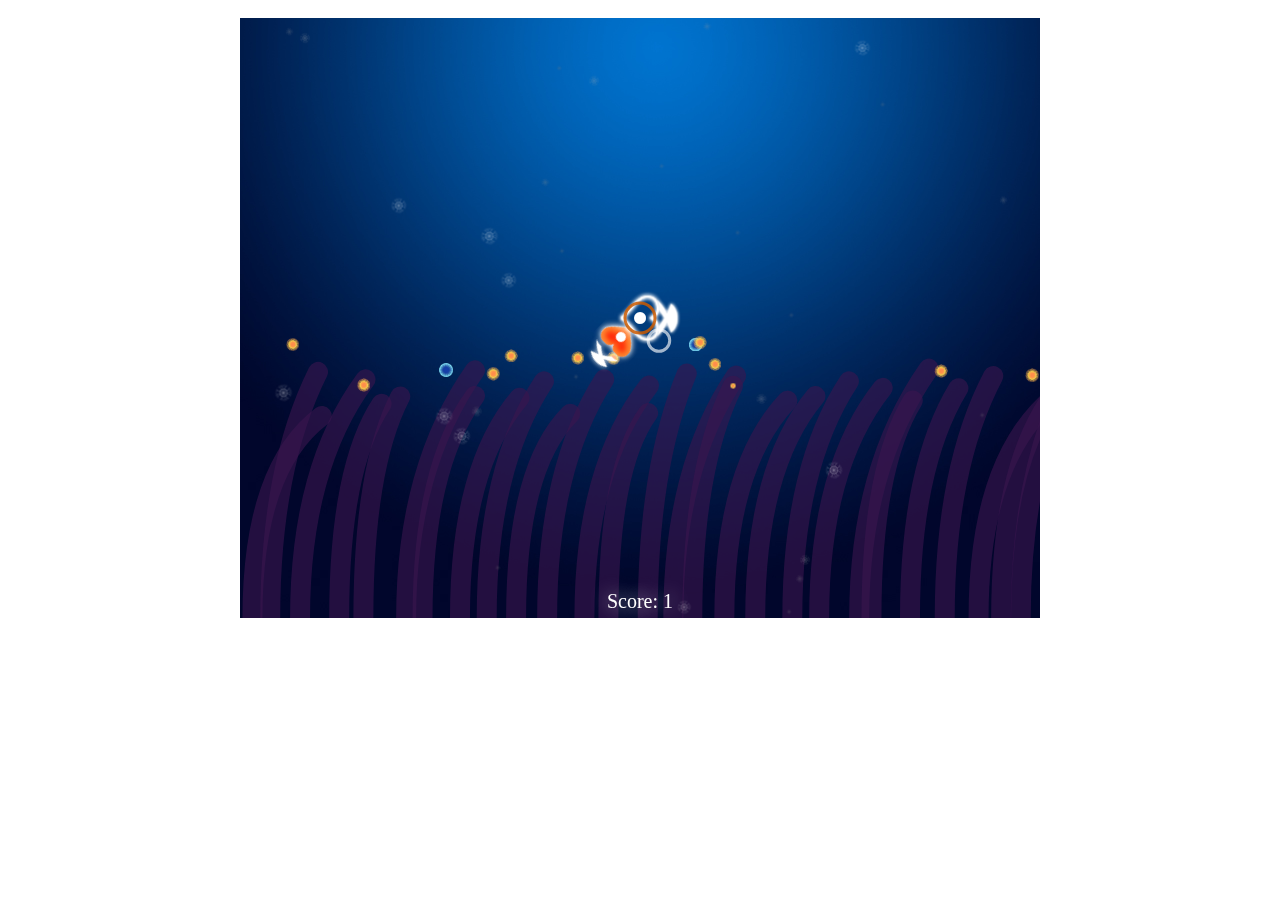
<file: link/htmlgame/index.html>
<!DOCTYPE html>
<html lang="en">
<head>
	<meta charset="UTF-8">
	<title>Html5 Game</title>
	<link rel="stylesheet" href="css.css">
</head>
<body>
	<div class="all_bg">
		<div id="allcanvas">
			<canvas id="canvas1" width="800" height="600"></canvas>
			<canvas id="canvas2" width="800" height="600"></canvas>
		</div>
	</div>
	<script src="js/js.js"></script>
	<script src="js/commonFunctions.js"></script>
	<script src="js/bg.js"></script>
	<script src="js/ane.js"></script>
	<script src="js/fruit.js"></script>
	<script src="js/mom.js"></script>
	<script src="js/collision.js"></script>
	<script src="js/baby.js"></script>
	<script src="js/data.js"></script>
	<script src="js/wave.js"></script>
	<script src="js/dust.js"></script>
</body>
</html>
</file>
<file: link/htmlgame/css.css>
body{
	padding-top: 10px;
}
.all_bg{
	width: 800px;
	height: 600px;
	margin: 0 auto;
}
#allcanvas{
	width: 800px;
	height: 600px;
	position: relative;
}
#canvas1{
	position: absolute;
	bottom: 0;
	left: 0;
	z-index: 1;
}
#canvas2{
	position: absolute;
	bottom: 0;
	left: 0;
	z-index: 0;
}
</file>
